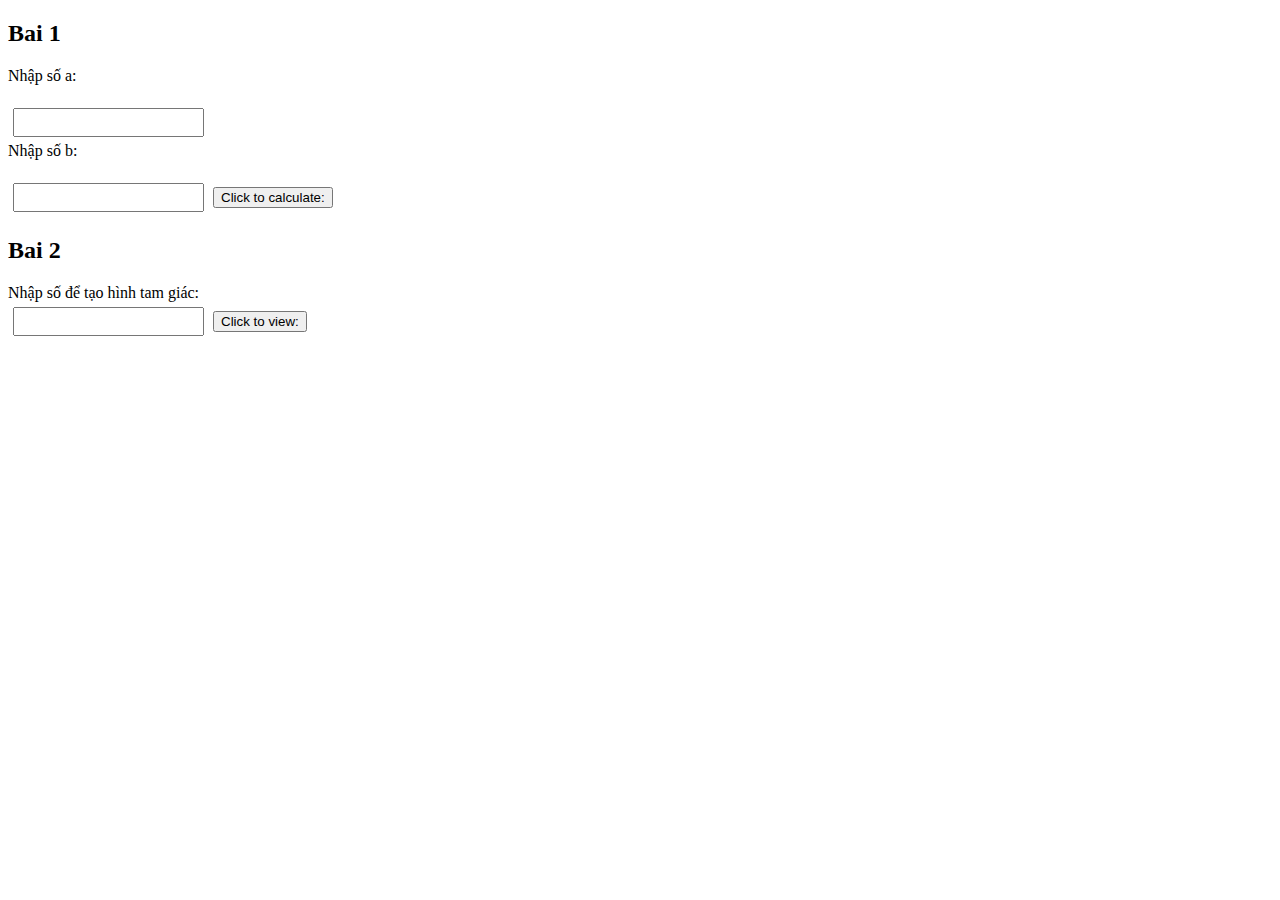
<file: baithi/index.html>
<!DOCTYPE html>
<html lang="en">

<head>
    <meta charset="UTF-8">
    <meta http-equiv="X-UA-Compatible" content="IE=edge">
    <meta name="viewport" content="width=device-width, initial-scale=1.0">
    <title>Bai Thi JS</title>
     <!-- Stylesheet -->
     <link rel="stylesheet" href="./main.css">
</head>

<body>
    <form class="input" id="input">
        <h2>Bai 1</h2>
        <label>Nhập số a: </label>
        <br />
        <input id="numA" name="numA" type="number" required />

        <label>Nhập số b: </label>
        <br />
        <input id="numB" name="numB" type="number" required />
        <button type="submit">Click to calculate:</button>
        <div id="result"></div>
    
    <h2>Bai 2</h2>
    <label>Nhập số để tạo hình tam giác:</label>
    <input id="input" name="triangle-number" maxlength="1" type="number" required />
    <button type="submit" id="triangle-btn">Click to view:</button>
    <div id="triangle-view"></div>
</form>
    <script src="./b2.js">
    </script>
    <script src="./b1.js">
    </script>
</body>

</html>
</file>
<file: baithi/main.css>
input {
    display: inline-block;
    margin: 5px;
    padding: 5px;
}
label {
    display: block;
}
</file>
